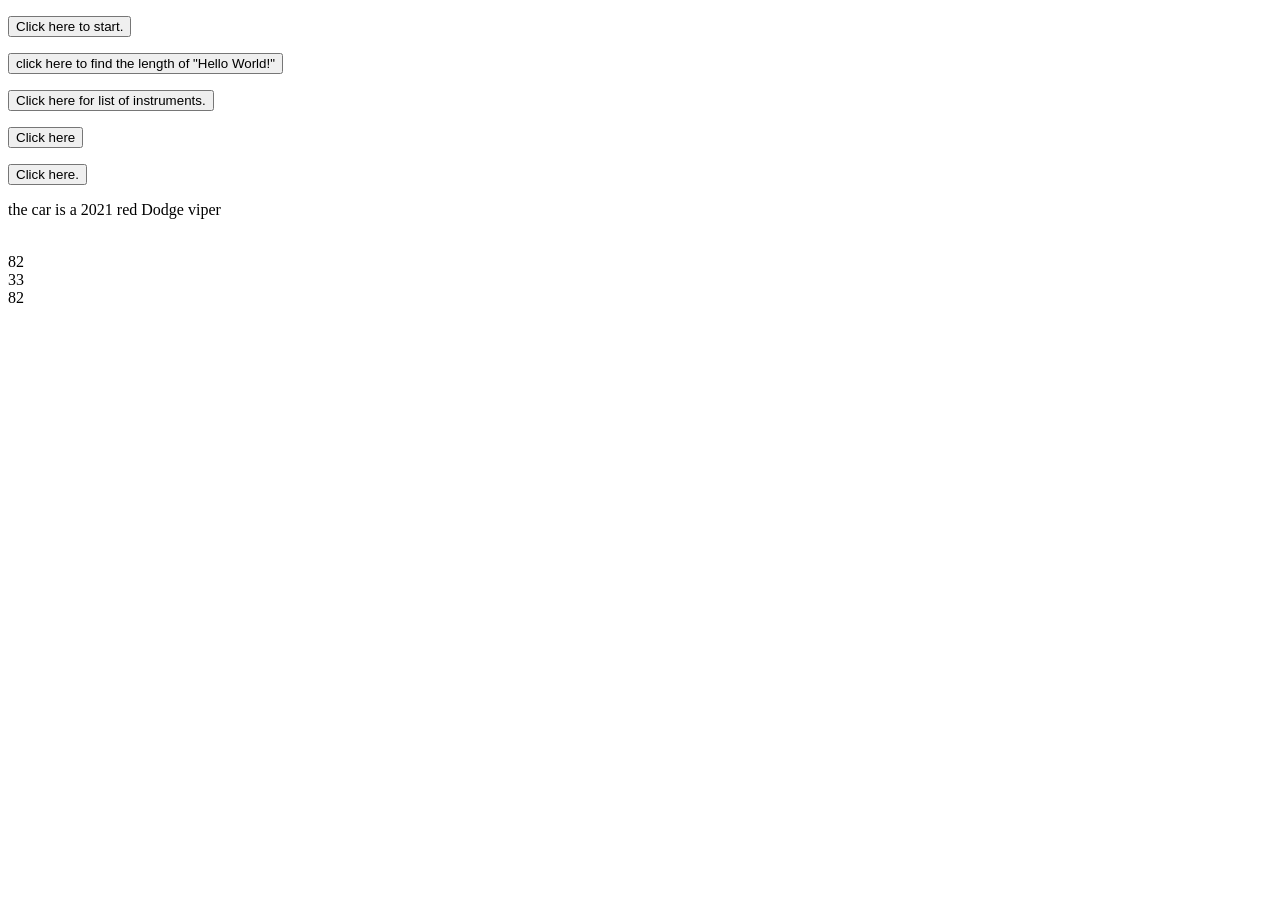
<file: Basic JavaScript Projects/Project10_loops_arrays/index.html>
<!DOCTYPE html>
<html lang="en">
    <head>    
        
        <meta charset="utf-8">
    </head>
    <body>
        <p id="counting_to_ten"></p>
        <button onclick="count_to_ten()">Click here to start.</button>
        
        <p id="demo"></p>
        <button onclick="find_the_length()">click here to find the length of "Hello World!"</button>

        <p id="list_of_Instruments"></p>
        <button onclick="for_Loop()">Click here for list of instruments.</button>

        <p id="cat"></p>
        <button onclick="cat_pics()">Click here</button>

        <p id="constant"></p>
        <button onclick="constant_function()">Click here.</button>

        <p id ="car_object"></p>


        <script src="JS/main.js"></script>
    </body>



</html>
</file>
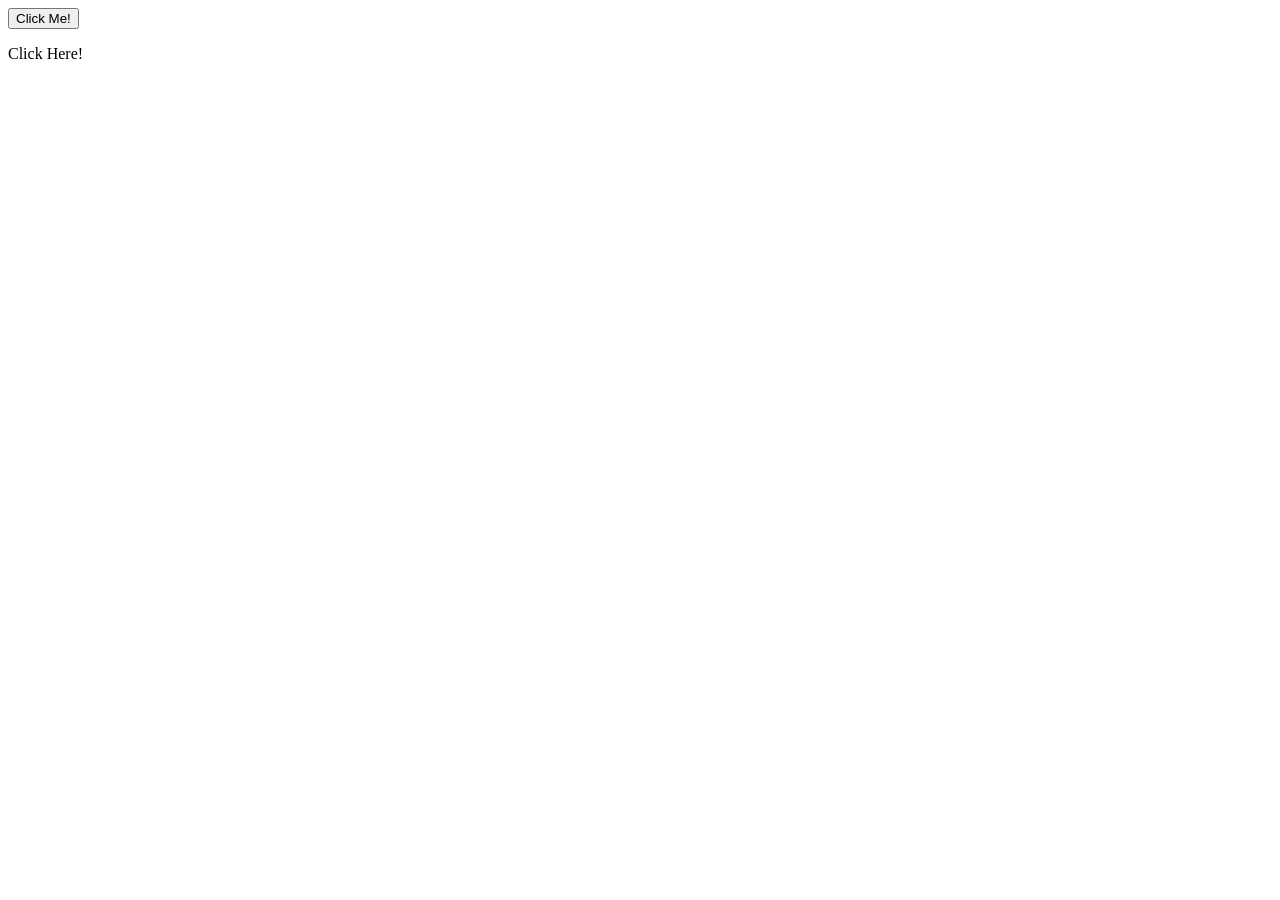
<file: Basic JavaScript Projects/Project2_functions/index.html>
<!DOCTYPE html>
<html lang="en">
    <head>    
        <script src="JS/main.js"></script>
        <meta charset="utf-8">
    </head>
    <body>
            <button onclick="My_First_Function()" id="green_text">
                Click Me!
            </button>
            <p onclick="My_Second_Function()" id="green_text">Click Here!</p>
            
    </body>
</html>
</file>
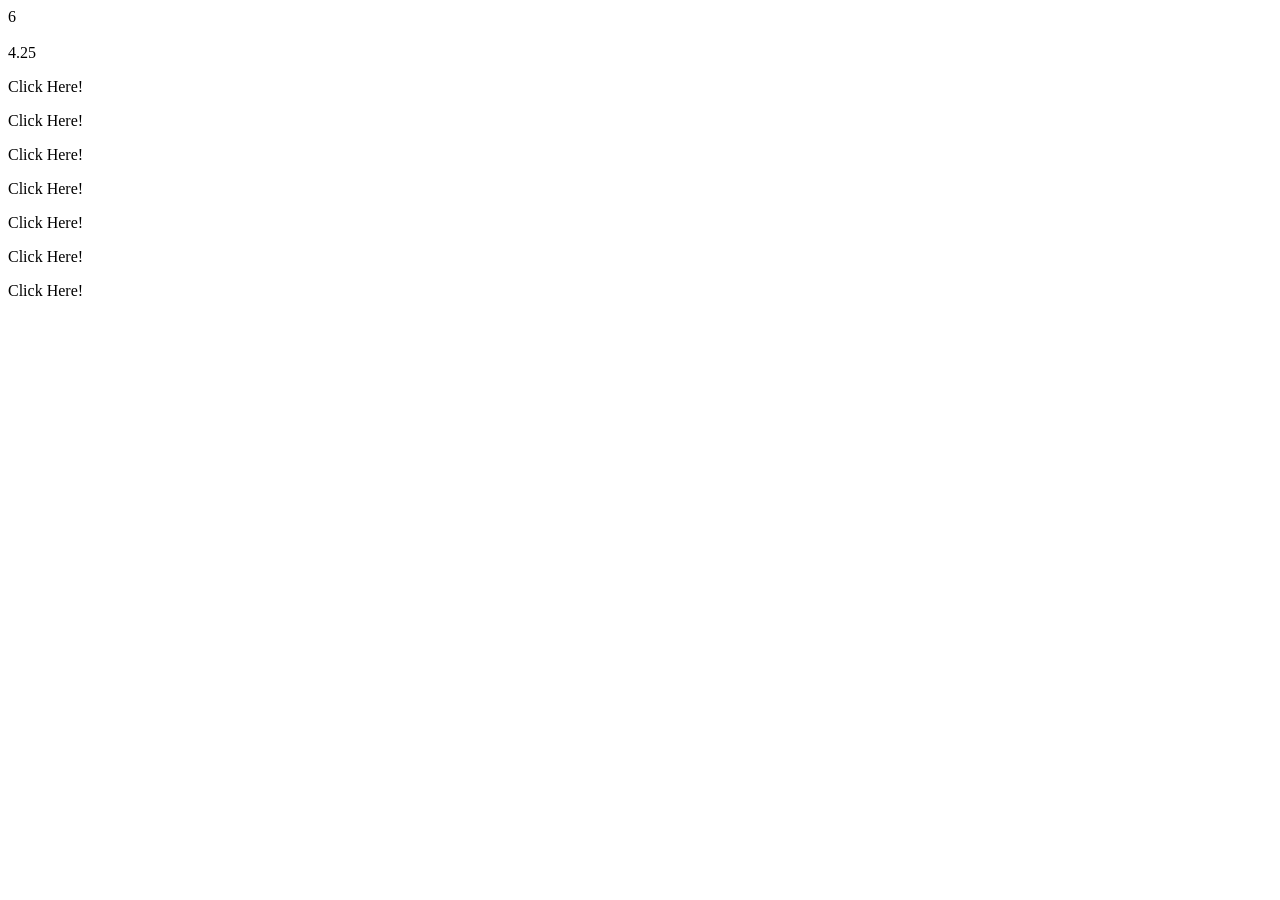
<file: Basic JavaScript Projects/Project3_math_operators/index.html>
<!DOCTYPE html>
<html lang="en">
    <head>    
        <script src="JS/main.js"></script>
        <meta charset="utf-8">
    </head>
    <body>
            
            <p onclick="addition_function()" id="math">Click Here!</p>
            <p onclick="subtraction_function()" id="math">Click Here!</p>
            <p onclick="multiplication()" id="math">Click Here!</p>
            <p onclick="division()" id="math">Click Here!</p>
            <p onclick="more_math()" id="math">Click Here!</p>
            <p onclick="modulus_operator()" id="math">Click Here!</p>
            <p onclick="negation_operator()" id="math">Click Here!</p>
    </body>
</html>
</file>
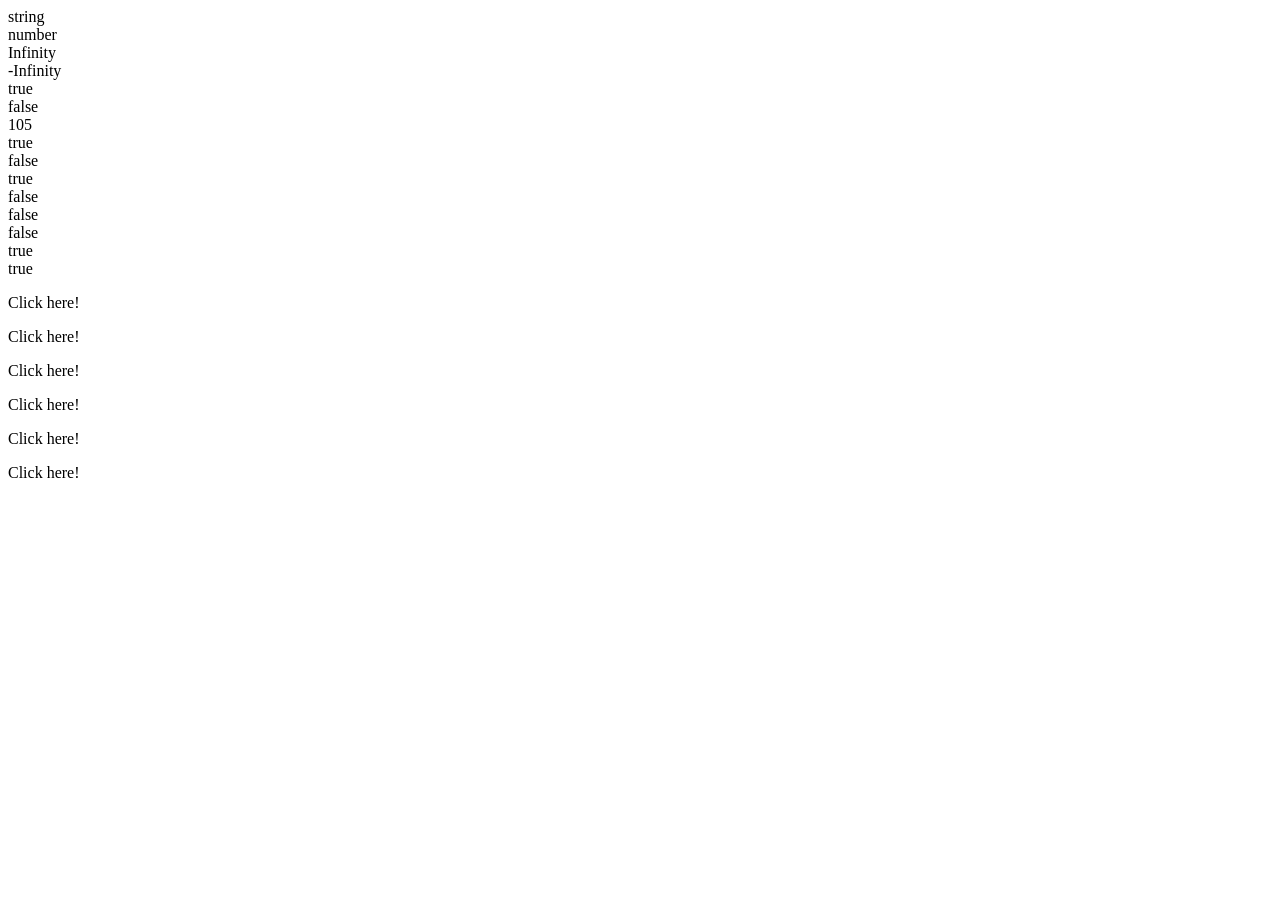
<file: Basic JavaScript Projects/Project5_comparisons_type_coercion/index.html>
<!DOCTYPE html>
<html lang="en">
    <head>    
        <script src="JS/main.js"></script>
        <meta charset="utf-8">
    </head>
    <body>
            
           <p id="test" onclick="my_function1()">Click here!</p>
           <p id="test" onclick="my_function2()">Click here!</p>
           <p id="test" onclick="my_function3()">Click here!</p>
           <p id="test" onclick="my_function4()">Click here!</p>
           <p id="test" onclick="my_function5()">Click here!</p>
           <p id="test" onclick="not_function()">Click here!</p>
    </body>

</html>
</file>
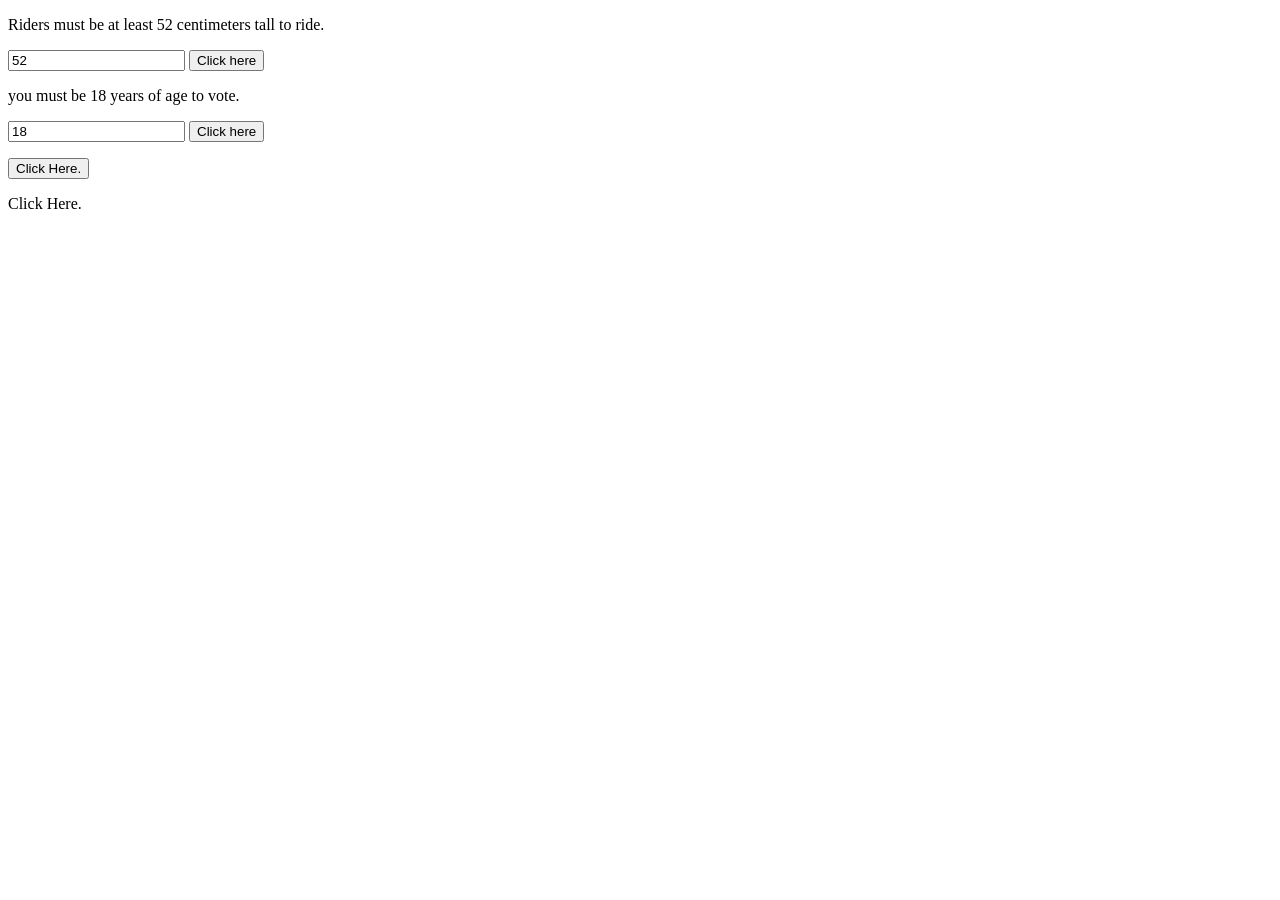
<file: Basic JavaScript Projects/Project6_ternary_operators_constructors/index.html>
<!DOCTYPE html>
<html lang="en">
    <head>    
        <script src="JS/main.js"></script>
        <meta charset="utf-8">
    </head>
    <body>
            <p>Riders must be at least 52 centimeters tall to ride.</p>
            <input id="Height" value="52" />
            <button onclick="Ride_function()">Click here</button>
            <p id="Ride"></p>
            <p>you must be 18 years of age to vote.</p>
            <input id="age" value="18" />
            <button onclick="vote_function()">Click here</button>
            <p id="vote"></p>
            <button onclick="key()">Click Here.</button>
            <p id="new_and_this"></p>

            <p id="counting" onclick="count_function()">Click Here.</p>
            
    </body>

</html>
</file>
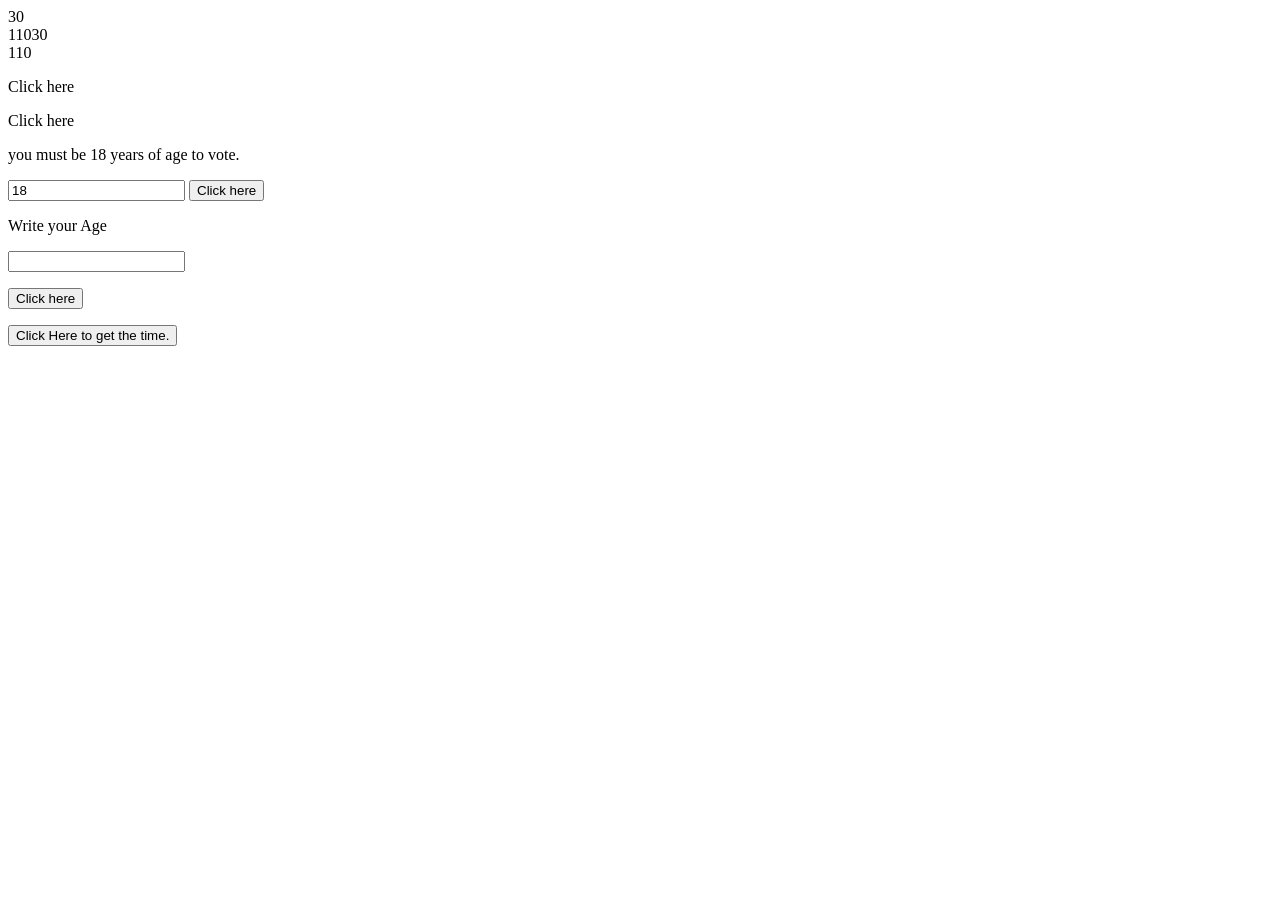
<file: Basic JavaScript Projects/Project7_scope_time_function/index.html>
<!DOCTYPE html>
<html lang="en">
    <head>    
        <script src="JS/main.js"></script>
        <meta charset="utf-8">
    </head>
    <body>
        <p id="Greeting" onclick="get_date()">Click here</p>
        <p id="and" onclick="and()">Click here</p>

        <p>you must be 18 years of age to vote.</p>
            <input id="age" value="18" />
            <button onclick="vote_function()">Click here</button>
            <p id="vote"></p>
            
                <p>Write your Age</p>
                <input id="Age" value=""/>
                <p id="how_old_are_you?"></p>
                <button onclick="Age_function()">Click here</button>

                <p id="time_of_day"></p>
                <button onclick="time_function()">Click Here to get the time.</button>

    </body>

</html>
</file>
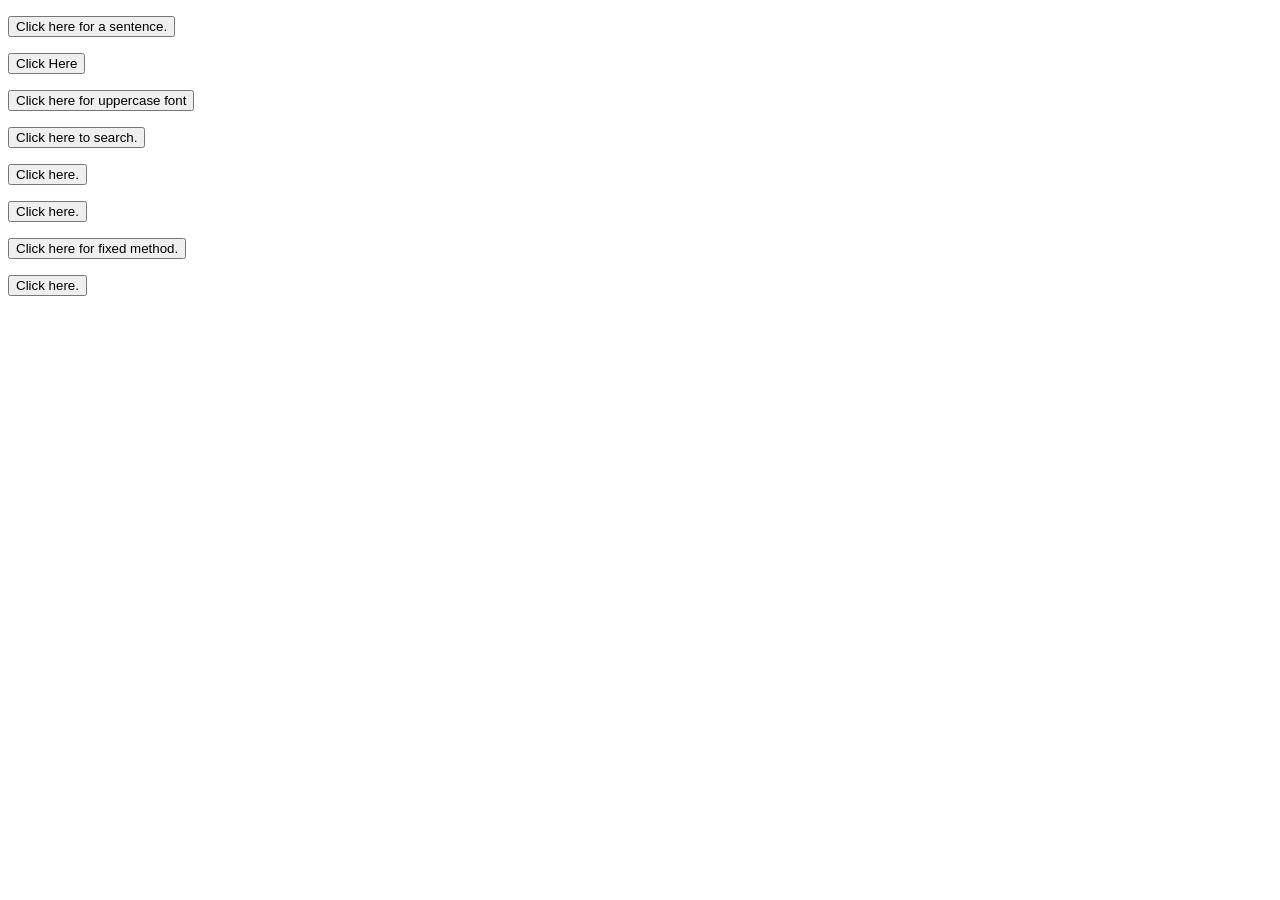
<file: Basic JavaScript Projects/Project8_string_methods/index.html>
<!DOCTYPE html>
<html lang="en">
    <head>    
        <script src="JS/main.js"></script>
        <meta charset="utf-8">
    </head>
    <body>
        <p id="concatenate"></p>
        <button onclick="full_Sentence()">Click here for a sentence.</button>
        <p id="slice"></p>
        <button onclick="slice_Method()">Click Here</button>
        <p id ="upper"></p>
        <button onclick="to_upper_case()">Click here for uppercase font</button>
        <p id ="search"></p>
        <button onclick="to_search()">Click here to search.</button>
        <p id ="Numbers_to_string"></p>
        <button onclick="string_method()">Click here.</button>
        <p id ="precision"></p>
        <button onclick="precision_method()">Click here.</button>
        <p id ="fixed"></p>
        <button onclick="to_fixed_method()">Click here for fixed method.</button>
        <p id ="value"></p>
        <button onclick="value_of_method()">Click here.</button>

    </body>



</html>
</file>
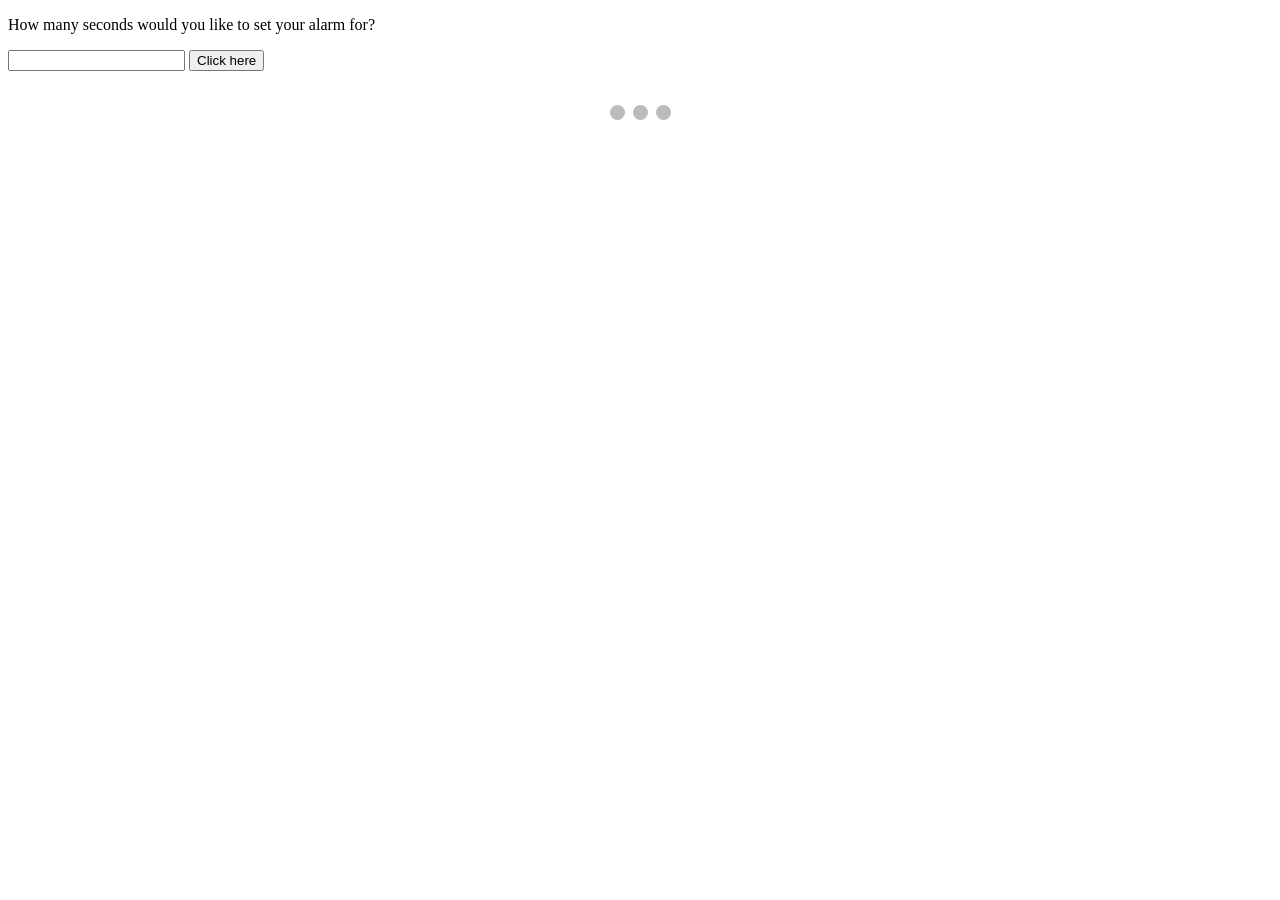
<file: Basic JavaScript Projects/Project9_countdown_slideshow/index.html>
<!DOCTYPE html>
<html lang="en">
    <head>    
        <script src="JS/main.js"></script>
        <link rel="stylesheet" href="CSS/main.css">
        <meta charset="utf-8">
    </head>
    <body>
        <p>How many seconds would you like to set your alarm for?</p>
        <input id="seconds" value="" />
        <button onclick="countdown()">Click here</button>
        <p id="timer"></p>


        <!-- Slideshow container -->
<div class="slideshow-container">

    <!-- Full-width images with number and caption text -->
    <div class="mySlides fade">
      <div class="numbertext">1 / 3</div>
      <img src="img/img1.jfif" style="width:100%">
      <div class="text">kitten</div>
    </div>
  
    <div class="mySlides fade">
      <div class="numbertext">2 / 3</div>
      <img src="img/img2.jfif" style="width:100%">
      <div class="text">cat</div>
    </div>
  
    <div class="mySlides fade">
      <div class="numbertext">3 / 3</div>
      <img src="img/img3.jfif" style="width:100%">
      <div class="text">cats</div>
    </div>
  
    <!-- Next and previous buttons -->
    <a class="prev" onclick="plusSlides(-1)">&#10094;</a>
    <a class="next" onclick="plusSlides(1)">&#10095;</a>
  </div>
  <br>
  
  <!-- The dots/circles -->
  <div style="text-align:center">
    <span class="dot" onclick="currentSlide(1)"></span>
    <span class="dot" onclick="currentSlide(2)"></span>
    <span class="dot" onclick="currentSlide(3)"></span>
  </div>


    </body>



</html>
</file>
<file: Basic JavaScript Projects/Project9_countdown_slideshow/CSS/main.css>
* {box-sizing:border-box}

/* Slideshow container */
.slideshow-container {
  max-width: 1000px;
  position: relative;
  margin: auto;
}

/* Hide the images by default */
.mySlides {
  display: none;
}

/* Next & previous buttons */
.prev, .next {
  cursor: pointer;
  position: absolute;
  top: 50%;
  width: auto;
  margin-top: -22px;
  padding: 16px;
  color: white;
  font-weight: bold;
  font-size: 18px;
  transition: 0.6s ease;
  border-radius: 0 3px 3px 0;
  user-select: none;
}

/* Position the "next button" to the right */
.next {
  right: 0;
  border-radius: 3px 0 0 3px;
}

/* On hover, add a black background color with a little bit see-through */
.prev:hover, .next:hover {
  background-color: rgba(0,0,0,0.8);
}

/* Caption text */
.text {
  color: #f2f2f2;
  font-size: 15px;
  padding: 8px 12px;
  position: absolute;
  bottom: 8px;
  width: 100%;
  text-align: center;
}

/* Number text (1/3 etc) */
.numbertext {
  color: #f2f2f2;
  font-size: 12px;
  padding: 8px 12px;
  position: absolute;
  top: 0;
}

/* The dots/bullets/indicators */
.dot {
  cursor: pointer;
  height: 15px;
  width: 15px;
  margin: 0 2px;
  background-color: #bbb;
  border-radius: 50%;
  display: inline-block;
  transition: background-color 0.6s ease;
}

.active, .dot:hover {
  background-color: #717171;
}

/* Fading animation */
.fade {
  animation-name: fade;
  animation-duration: 1.5s;
}

@keyframes fade {
  from {opacity: .4}
  to {opacity: 1}
}
</file>
